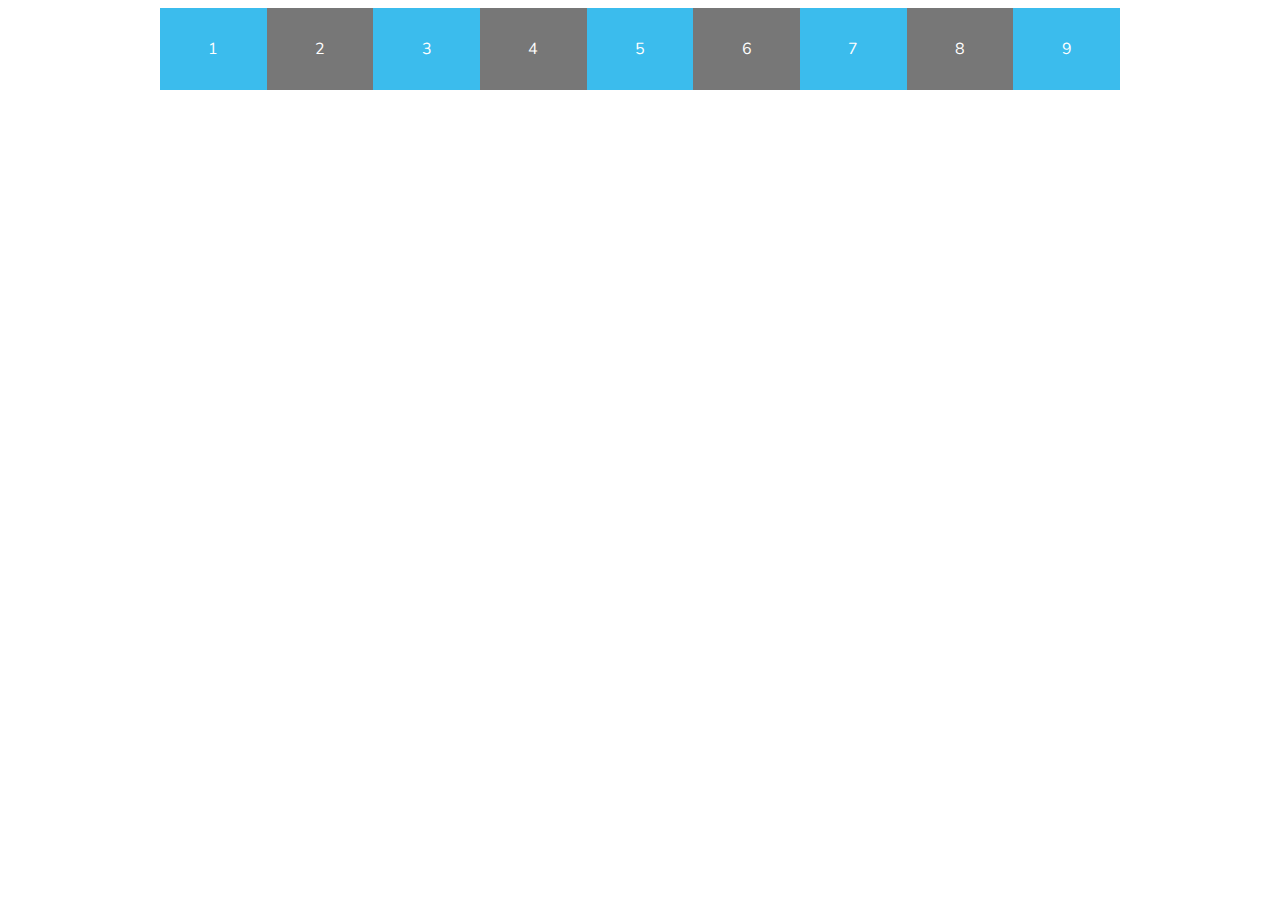
<file: columns/index.html>
<!DOCTYPE html>
<html lang="pt_BR">
<head>
  <meta charset="UTF-8">
  <meta name="viewport" content="width=device-width, initial-scale=1.0">
  <meta http-equiv="X-UA-Compatible" content="ie=edge">
  <link href="https://fonts.googleapis.com/css?family=Nunito&display=swap" rel="stylesheet">
  <link rel="stylesheet" href="style.css">
  <title>COLUMNS</title>
</head>
<body>
  <div id="content">
    <div>1</div>
    <div>2</div>
    <div>3</div>
    <div>4</div>
    <div>5</div>
    <div>6</div>
    <div>7</div>
    <div>8</div>
    <div>9</div>
  </div>
</body>
</html>
</file>
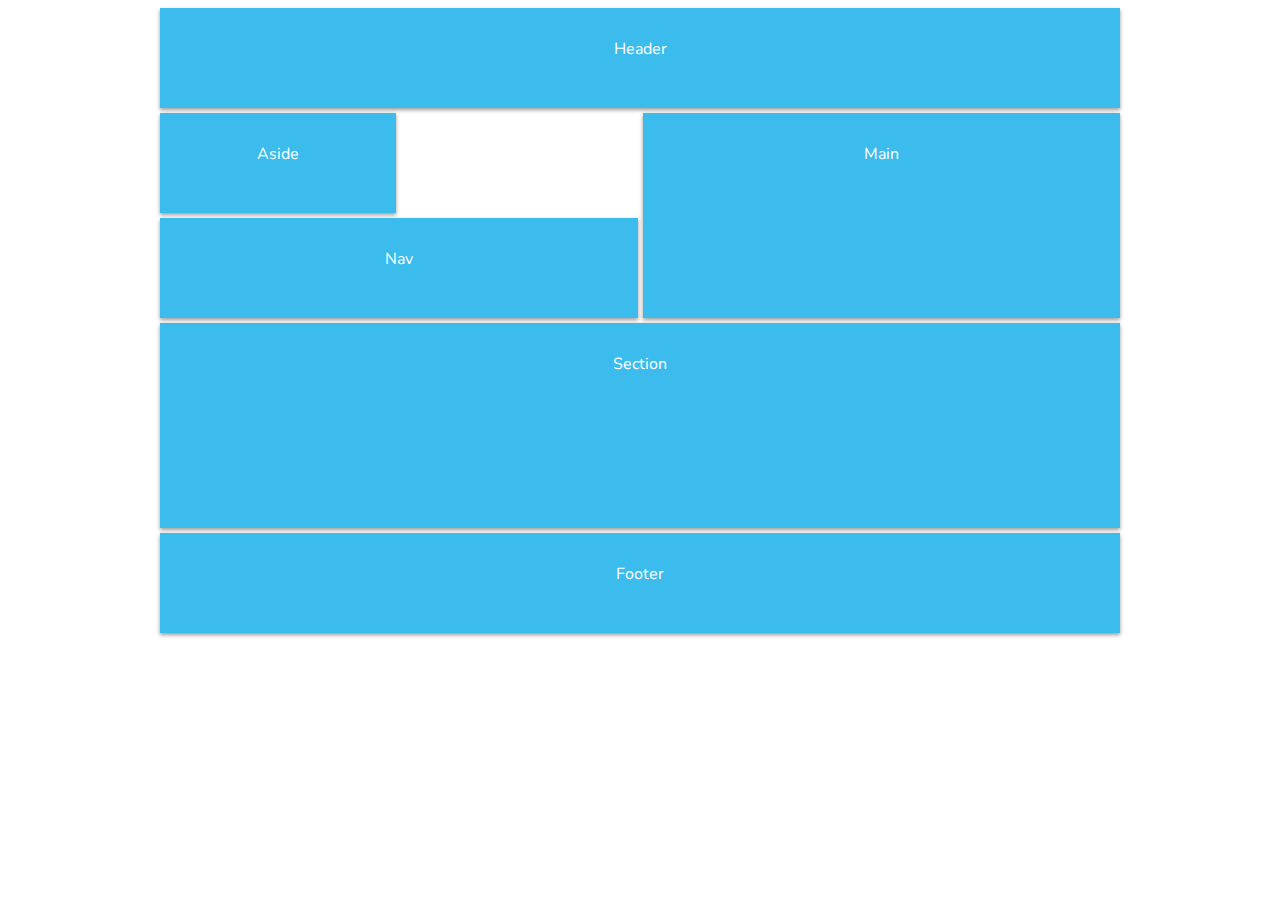
<file: grid-areas/index.html>
<!DOCTYPE html>
<html lang="pt_BR">

<head>
  <meta charset="UTF-8">
  <meta name="viewport" content="width=device-width, initial-scale=1.0">
  <meta http-equiv="X-UA-Compatible" content="ie=edge">
  <link href="https://fonts.googleapis.com/css?family=Nunito&display=swap" rel="stylesheet">
  <link rel="stylesheet" href="style.css">
  <title>GRID-AREAS</title>
</head>

<body>
  <div id="content">

    <header>Header</header>
    <main>Main</main>
    <section>Section</section>
    <aside>Aside</aside>
    <nav>Nav</nav>
    <footer>Footer</footer>

  </div>
</body>

</html>
</file>
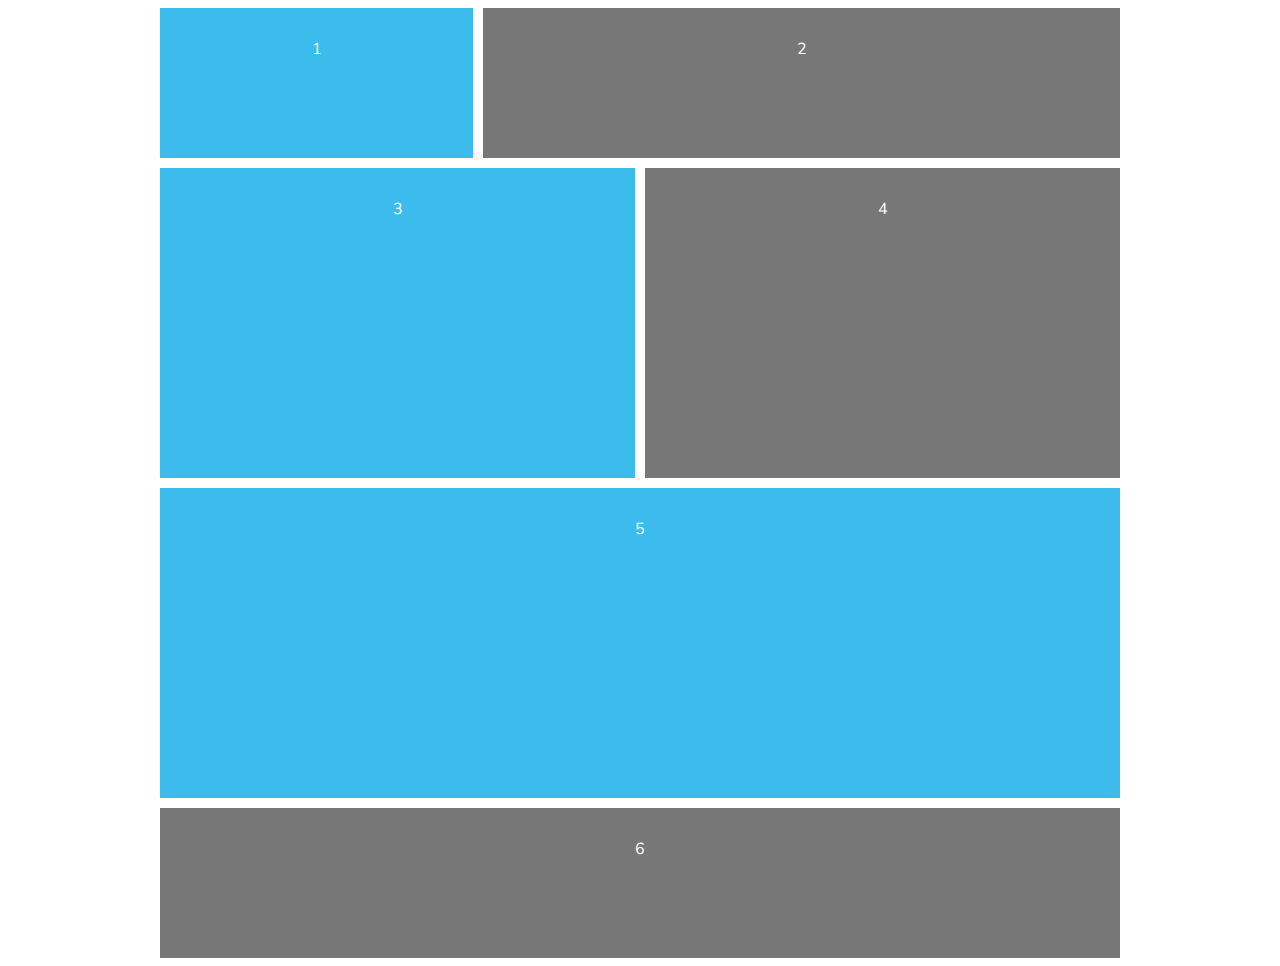
<file: grid-lines/index.html>
<!DOCTYPE html>
<html lang="pt_BR">
<head>
  <meta charset="UTF-8">
  <meta name="viewport" content="width=device-width, initial-scale=1.0">
  <meta http-equiv="X-UA-Compatible" content="ie=edge">
  <link href="https://fonts.googleapis.com/css?family=Nunito&display=swap" rel="stylesheet">
  <link rel="stylesheet" href="style.css">
  <title>GRID-LINES</title>
</head>
<body>
  <div id="content">
    <div class="one">1</div>
    <div class="two">2</div>
    <div class="three">3</div>
    <div class="four">4</div>
    <div class="five">5</div>
    <div class="six">6</div>
  </div>
</body>
</html>
</file>
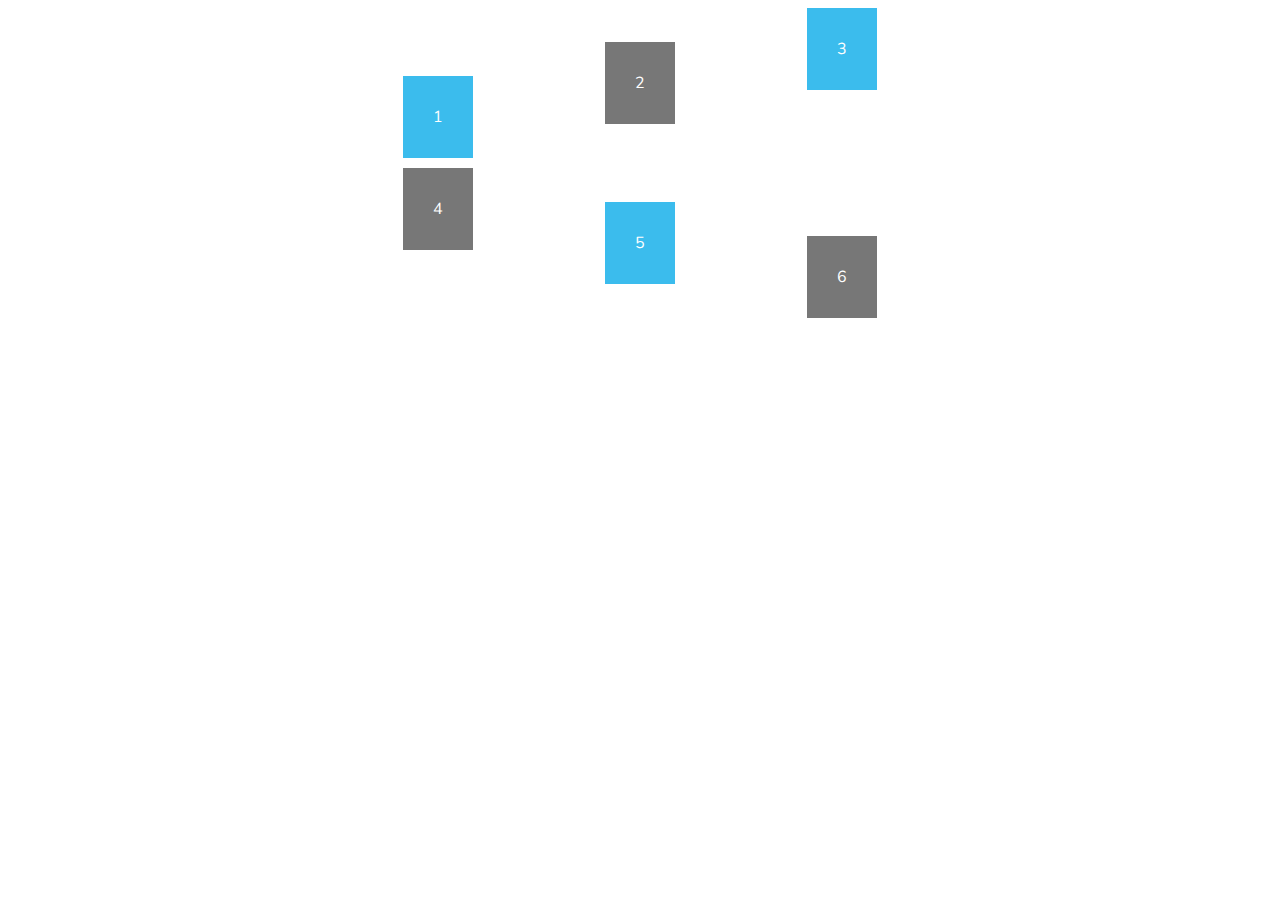
<file: justifying-aligning/index.html>
<!DOCTYPE html>
<html lang="pt_BR">

<head>
  <meta charset="UTF-8">
  <meta name="viewport" content="width=device-width, initial-scale=1.0">
  <meta http-equiv="X-UA-Compatible" content="ie=edge">
  <link href="https://fonts.googleapis.com/css?family=Nunito&display=swap" rel="stylesheet">
  <link rel="stylesheet" href="style.css">
  <title>JUSTIFYING & ALIGNING</title>
</head>

<body>
  <div id="content">
    <div class="one">1</div>
    <div class="two">2</div>
    <div class="three">3</div>
    <div class="four">4</div>
    <div class="five">5</div>
    <div class="six">6</div>
  </div>
</body>

</html>
</file>
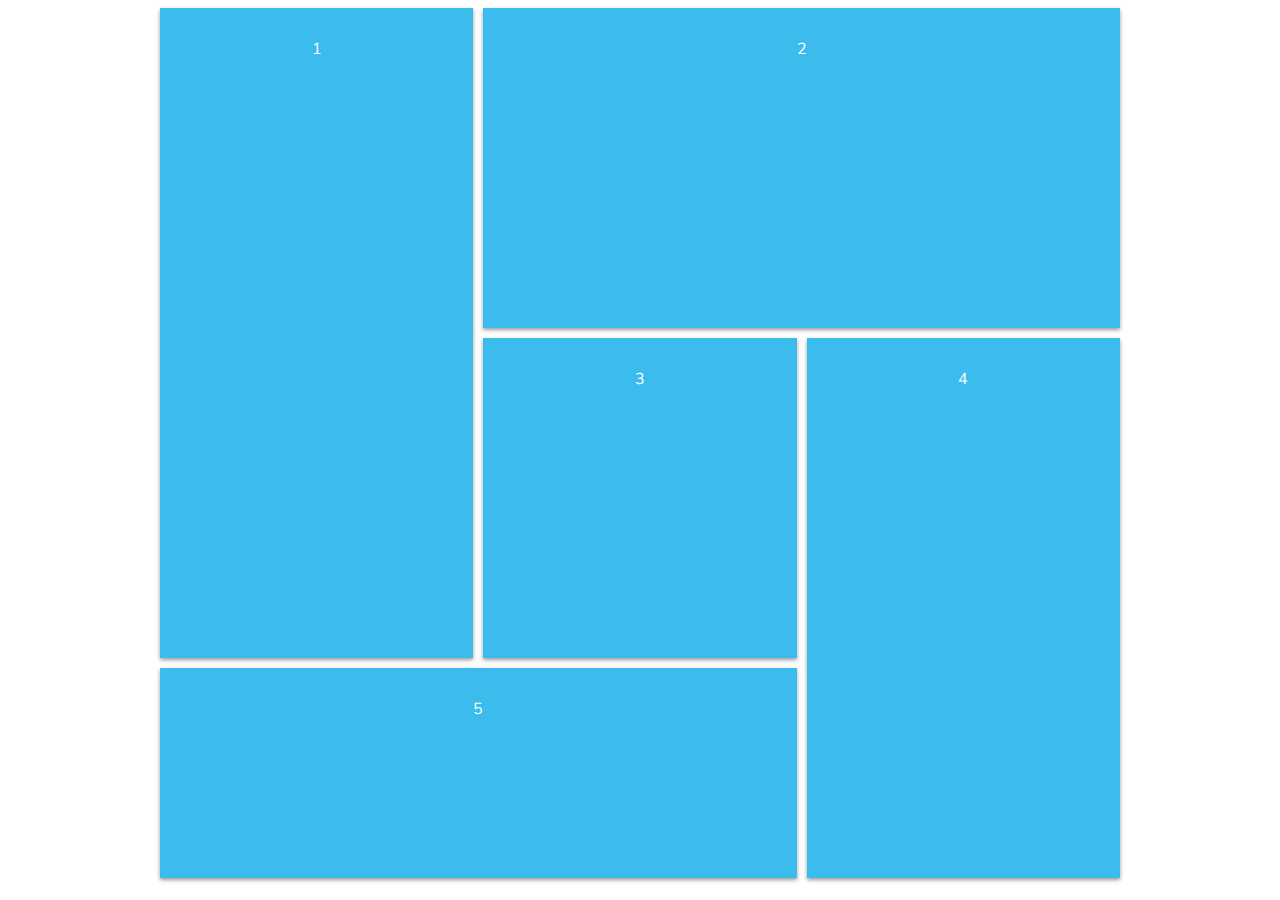
<file: mosaic-layout/index.html>
<!DOCTYPE html>
<html lang="pt_BR">
<head>
  <meta charset="UTF-8">
  <meta name="viewport" content="width=device-width, initial-scale=1.0">
  <meta http-equiv="X-UA-Compatible" content="ie=edge">
  <link href="https://fonts.googleapis.com/css?family=Nunito&display=swap" rel="stylesheet">
  <link rel="stylesheet" href="style.css">
  <title>MOSAIC-LAYOUT</title>
</head>
<body>
  <div id="content">

    <div class="one">1</div>
    <div class="two">2</div>
    <div class="three">3</div>
    <div class="four">4</div>
    <div class="five">5</div>

  </div>
</body>
</html>
</file>
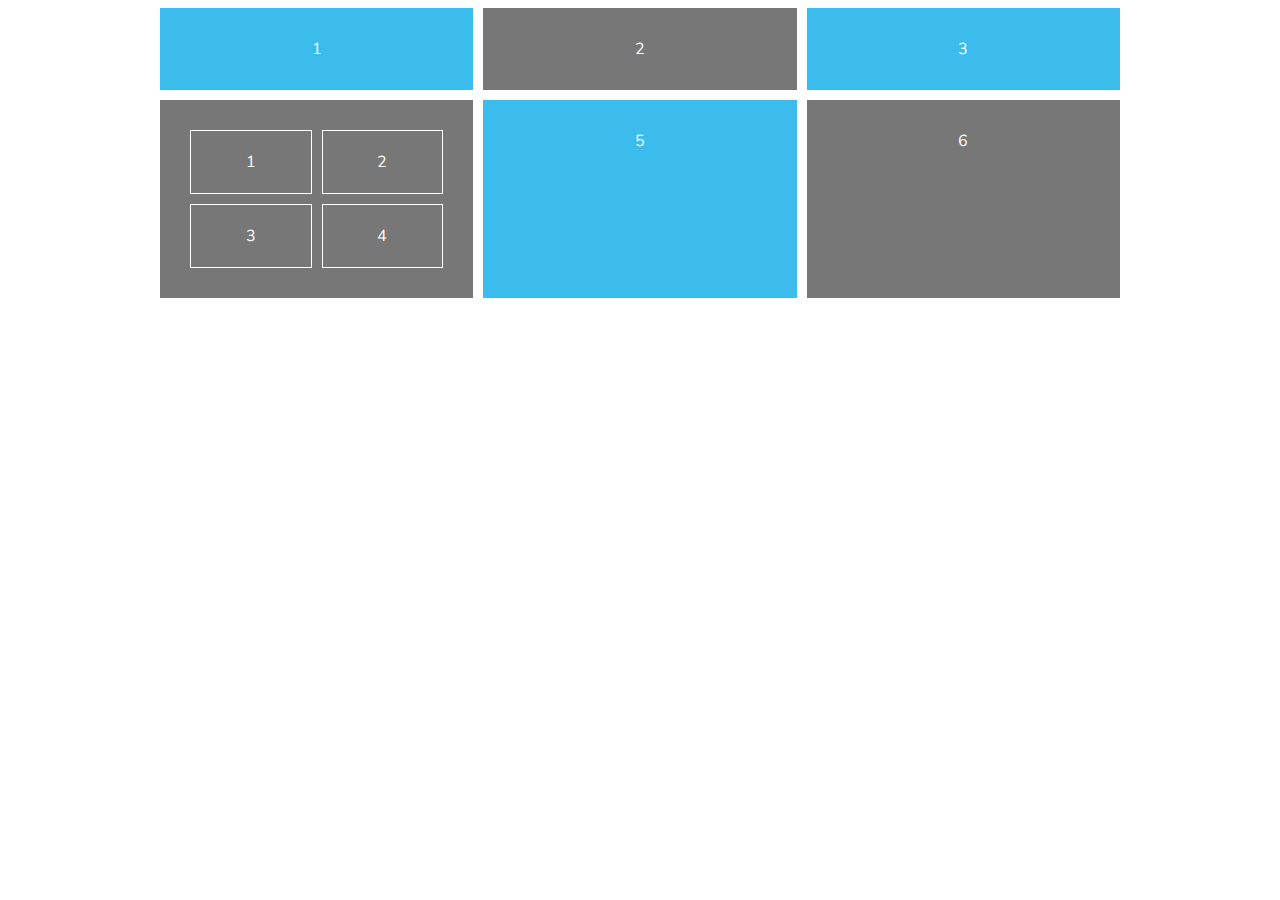
<file: nested-grids/index.html>
<!DOCTYPE html>
<html lang="pt_BR">
<head>
  <meta charset="UTF-8">
  <meta name="viewport" content="width=device-width, initial-scale=1.0">
  <meta http-equiv="X-UA-Compatible" content="ie=edge">
  <link href="https://fonts.googleapis.com/css?family=Nunito&display=swap" rel="stylesheet">
  <link rel="stylesheet" href="style.css">
  <title>NESTED-GRIDS</title>
</head>
<body>
  <div id="content">
    <div>1</div>
    <div>2</div>
    <div>3</div>
    <div class="nested">
      <p>1</p>
      <p>2</p>
      <p>3</p>
      <p>4</p>
    </div>
    <div>5</div>
    <div>6</div>
  </div>
</body>
</html>
</file>
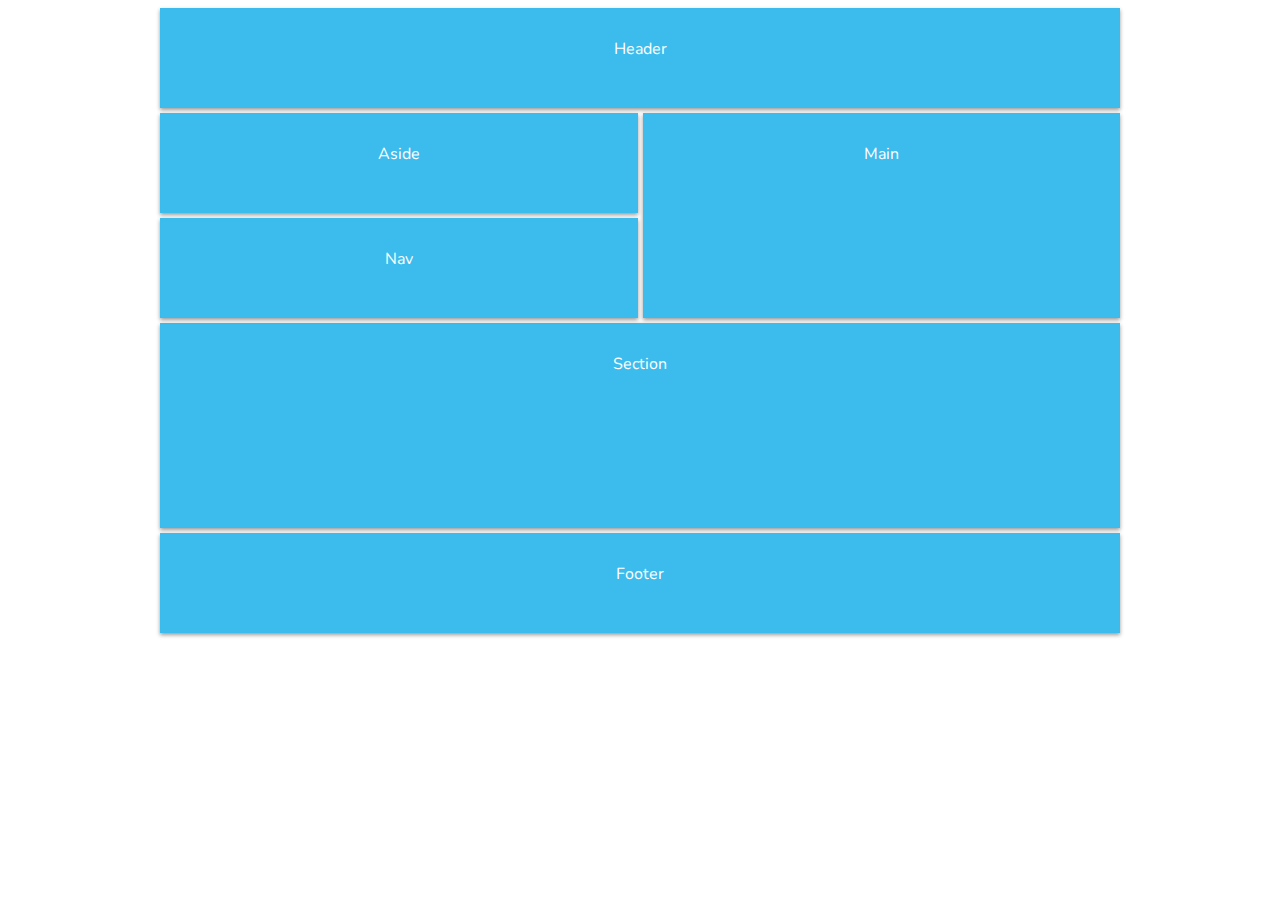
<file: responsive-grid/index.html>
<!DOCTYPE html>
<html lang="pt_BR">

<head>
  <meta charset="UTF-8">
  <meta name="viewport" content="width=device-width, initial-scale=1.0">
  <meta http-equiv="X-UA-Compatible" content="ie=edge">
  <link href="https://fonts.googleapis.com/css?family=Nunito&display=swap" rel="stylesheet">
  <link rel="stylesheet" href="style.css">
  <title>RESPONSIVE-GRID</title>
</head>

<body>
  <div id="content">

    <header>Header</header>
    <main>Main</main>
    <section>Section</section>
    <aside>Aside</aside>
    <nav>Nav</nav>
    <footer>Footer</footer>

  </div>
</body>

</html>
</file>
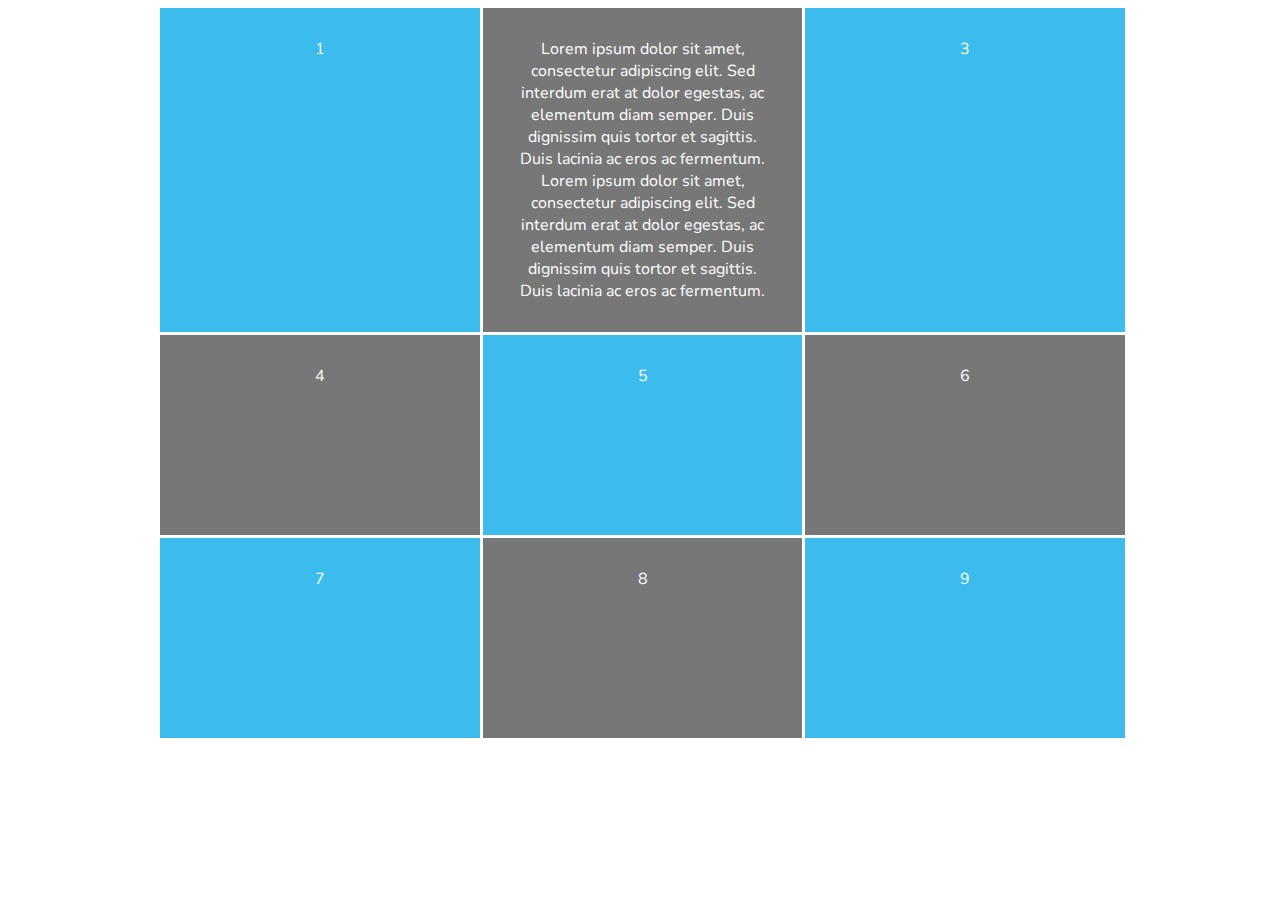
<file: rows/index.html>
<!DOCTYPE html>
<html lang="pt_BR">
<head>
  <meta charset="UTF-8">
  <meta name="viewport" content="width=device-width, initial-scale=1.0">
  <meta http-equiv="X-UA-Compatible" content="ie=edge">
  <link href="https://fonts.googleapis.com/css?family=Nunito&display=swap" rel="stylesheet">
  <link rel="stylesheet" href="style.css">
  <title>ROWS</title>
</head>
<body>
  <div id="content">
    <div>1</div>
    <div>
      Lorem ipsum dolor sit amet, consectetur 
      adipiscing elit. Sed interdum erat at dolor 
      egestas, ac elementum diam semper. 
      Duis dignissim quis tortor et sagittis. 
      Duis lacinia ac eros ac fermentum.
      Lorem ipsum dolor sit amet, consectetur 
      adipiscing elit. Sed interdum erat at dolor 
      egestas, ac elementum diam semper. 
      Duis dignissim quis tortor et sagittis. 
      Duis lacinia ac eros ac fermentum.
    </div>
    <div>3</div>
    <div>4</div>
    <div>5</div>
    <div>6</div>
    <div>7</div>
    <div>8</div>
    <div>9</div>
  </div>
</body>
</html>
</file>
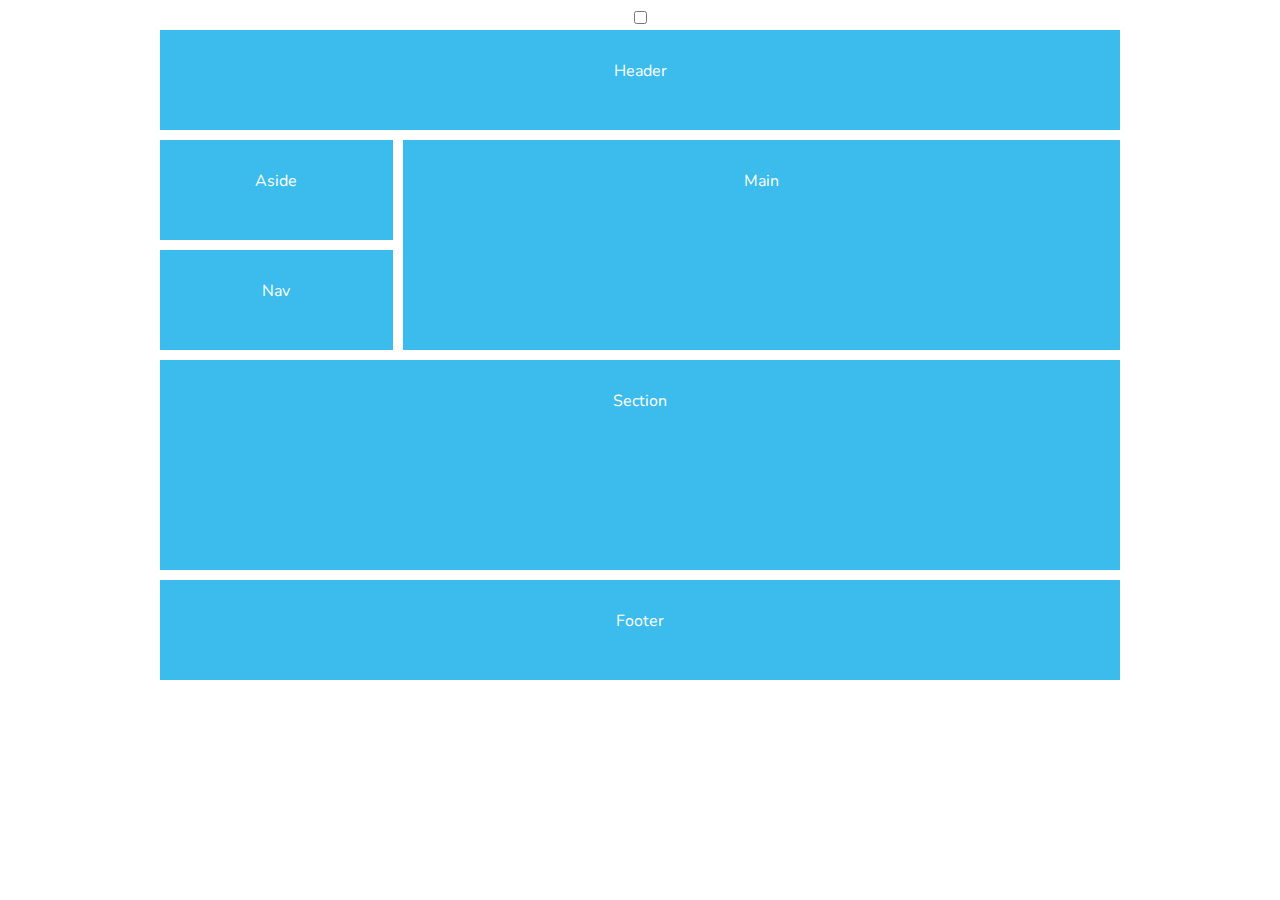
<file: twelve-columns/index.html>
<!DOCTYPE html>
<html lang="pt_BR">
<head>
  <meta charset="UTF-8">
  <meta name="viewport" content="width=device-width, initial-scale=1.0">
  <meta http-equiv="X-UA-Compatible" content="ie=edge">
  <link href="https://fonts.googleapis.com/css?family=Nunito&display=swap" rel="stylesheet">
  <link rel="stylesheet" href="style.css">
  <title>12-COLUMN-GRID</title>
</head>
<body>
  <input type="checkbox" class="displayCheckBox">
  <div id="content">
    
    <div id="grid">
      <p></p>
      <p></p>
      <p></p>
      <p></p>
      <p></p>
      <p></p>
      <p></p>
      <p></p>
      <p></p>
      <p></p>
      <p></p>
      <p></p>
    </div>

    <header>Header</header>
    <main>Main</main>
    <section>Section</section>
    <aside>Aside</aside>
    <nav>Nav</nav>
    <footer>Footer</footer>

  </div>
</body>
</html>
</file>
<file: columns/style.css>
body {
  color: #fff;
  font-family: 'Nunito';
  text-align: center;
}

#content {
  display: grid;
  /* grid-template-columns: 33.3% 33.3% 33.3%; */
  /* grid-template-columns: 30% 20% 50%; */
  /* grid-template-columns: 1fr 2fr 1fr; */
  grid-template-columns: repeat(9, 1fr); 
  max-width: 960px;
  margin: 0 auto;
}

#content div {
  background-color: #3bbced;
  padding: 30px;
}

#content div:nth-child(even) {
  background-color: #777;
}
</file>
<file: grid-areas/style.css>
body {
  color: #fff;
  font-family: 'Nunito';
  text-align: center;
}

#content {
  display: grid;
  grid-template-columns: repeat(4, 1fr);
  grid-auto-rows: minmax(100px, auto);
  gap: 5px;
  max-width: 960px;
  margin: 0 auto;
}

#content {
  grid-template-areas: 
    "header header header header"
    "aside . main main"
    "nav nav main main"
    "section section section section"
    "section section section section"
    "footer footer footer footer";
}

#content >*{
  background-color: #3bbced;
  padding: 30px;
  box-shadow: 0 2px 4px rgb(0, 0, 0, 0.4);
  
}

header { grid-area: header; }
main { grid-area: main; }
section { grid-area: section; }
aside { grid-area: aside; }
nav { grid-area: nav; }
footer { grid-area: footer; }
</file>
<file: grid-lines/style.css>
body {
  color: #fff;
  font-family: 'Nunito';
  text-align: center;
}

#content {
  display: grid;  
  gap: 10px;
  max-width: 960px;
  margin: 0 auto;
}

#content {
  grid-template-columns: repeat(6, 1fr);
  grid-template-rows: repeat(6, minmax(150px, auto));
}

#content div {
  display: flex;
  justify-content: center;
  background-color: #3bbced;
  padding: 30px;
}

#content div:nth-child(even) {
  background-color: #777;
}

.one {
  /* grid-column-start: 1; */
  /* grid-column-end: 3; */
  grid-column: 1/3;
}

.two {
  grid-column: 3/7;
}

.three {
  grid-column: 1/4;
  grid-row: 2/4;
}

.four {
  grid-column: 4/7;
  grid-row: 2/4; 
}

.five {
  grid-column: 1/7;
  grid-row: 4/6;
}

.six {
  grid-column: 1/7;
}
</file>
<file: justifying-aligning/style.css>
body {
  color: #fff;
  font-family: 'Nunito';
  text-align: center;
}

#content {
  display: grid;  
  gap: 10px;
  max-width: 960px;
  margin: 0 auto;
}

#content div {
  background-color: #3bbced;
  padding: 30px;
}

#content div:nth-child(even) {
  background-color: #777;
}

#content {
  grid-auto-rows: minmax(150px, auto);
  grid-template-columns: repeat(3, 1fr);
  /* align-items: start; */
  /* justify-items: end; */
}

.one {
  justify-self: end;
  align-self: end;
}

.three {
  justify-self: start;
  align-self: flex-start
}

.two, .five {
  justify-self: center;
  align-self: center;
}

.four {
  justify-self: end;
  align-self: start;
}

.six {
  justify-self: start;
  align-self: end;
}
</file>
<file: mosaic-layout/style.css>
body {
  color: #fff;
  font-family: 'Nunito';
  text-align: center;
}

#content {
  position: relative;
  display: grid;
  grid-template-columns: repeat(6, 1fr);
  grid-auto-rows: minmax(100px, auto);
  gap: 10px;
  max-width: 960px;
  margin: 0 auto;
}

#content >*{
  background-color: #3bbced;
  padding: 30px;
  box-shadow: 0 2px 4px rgb(0, 0, 0, 0.4);
  
}

.one {
  grid-column: 1/3;
  grid-row: 1/7;
}

.two {
  grid-column: 3/7;
  grid-row: 1/4;
}

.three {
  grid-column: 3/5;
  grid-row: 4/7;
}

.four {
  grid-column: 5/7;
  grid-row: 4/9;
}

.five {
  grid-column: 1/5;
  grid-row: 7/9
}
</file>
<file: nested-grids/style.css>
body {
  color: #fff;
  font-family: 'Nunito';
  text-align: center;
}

#content {
  display: grid;  
  gap: 10px;
  max-width: 960px;
  margin: 0 auto;
}

#content div {
  background-color: #3bbced;
  padding: 30px;
}

#content {
  grid-template-columns: repeat(3, 1fr);
}

#content div:nth-child(even) {
  background-color: #777;
}

.nested {
  display: grid;
  grid-template-columns: 1fr 1fr;
  gap: 10px
}

.nested p {
  border: 1px solid #fff;
  padding: 20px;
  margin: 0;
}
</file>
<file: responsive-grid/style.css>
body {
  color: #fff;
  font-family: 'Nunito';
  text-align: center;
}

#content {
  display: grid;
  grid-template-columns: repeat(4, 1fr);
  grid-auto-rows: minmax(100px, auto);
  gap: 5px;
  max-width: 960px;
  margin: 0 auto;
}

#content {
  grid-template-areas: 
    "header header header header"
    "footer footer footer footer"
    "main main main main"
    "main main main main"
    "aside aside nav nav"
    "section section section section"
    "section section section section"
}

@media screen and (min-width: 760px) {

  #content {
    display: grid;
    grid-template-columns: repeat(4, 1fr);
    grid-auto-rows: minmax(100px, auto);
    gap: 5px;
    max-width: 960px;
    margin: 0 auto;
  }
  
  #content {
    grid-template-areas: 
      "header header header header"
      "aside aside main main"
      "nav nav main main"
      "section section section section"
      "section section section section"
      "footer footer footer footer";
  }
  

}

#content >*{
  background-color: #3bbced;
  padding: 30px;
  box-shadow: 0 2px 4px rgb(0, 0, 0, 0.4);
  
}

header { grid-area: header; }
main { grid-area: main; }
section { grid-area: section; }
aside { grid-area: aside; }
nav { grid-area: nav; }
footer { grid-area: footer; }
</file>
<file: rows/style.css>
body {
  color: #fff;
  font-family: 'Nunito';
  text-align: center;
}

#content {
  display: grid;  
  gap: 3px;
  max-width: 960px;
  margin: 0 auto;
}

#content {
  column-gap: 3px;
  /* Columns Setup */
  grid-template-columns: 33.3% 33.3% 33.3%;
  /* grid-template-columns: 30% 20% 50%; */
  /* grid-template-columns: 1fr 2fr 1fr; */
  /* grid-template-columns: repeat(9, 1fr);  */
}

#content {
  row-gap: 3px;
  /* Rows Setup */
  grid-template-rows: repeat(3, minmax(200px, auto));
}

#content div {
  background-color: #3bbced;
  padding: 30px;
}

#content div:nth-child(even) {
  background-color: #777;
}
</file>
<file: twelve-columns/style.css>
body {
  color: #fff;
  font-family: 'Nunito';
  text-align: center;
}

#content {
  position: relative;
  display: grid;  
  grid-template-columns: repeat(12, 1fr);
  grid-auto-rows: minmax(100px, auto);
  gap: 10px;
  max-width: 960px;
  margin: 0 auto;
}

#content >*{
  background-color: #3bbced;
  padding: 30px;
}

header {
  grid-column: 1/13;
}

main {
  grid-column: 4/13;
  grid-row: 2/4;
}

aside {
  grid-column: 1/4;
}

section{
  grid-column: 1/13;
  grid-row: 4/6;
}

nav{
  grid-column: 1/4;
}

footer {
  grid-column: 1/13;
}

#grid { 
  display: none;
  position: absolute;
  top: 0;
  left: 0;
  grid-template-columns: repeat(12, 1fr);
  grid-auto-rows: minmax(100%, auto);
  width: 100%;
  height: 100%;
  background: transparent;
  padding: 0;
}

#grid p{
  border: 1px solid ;
  background: #000;
  margin: 0;
  opacity: 0.2;
}

input:checked + #content #grid{
  display: grid
}
</file>
